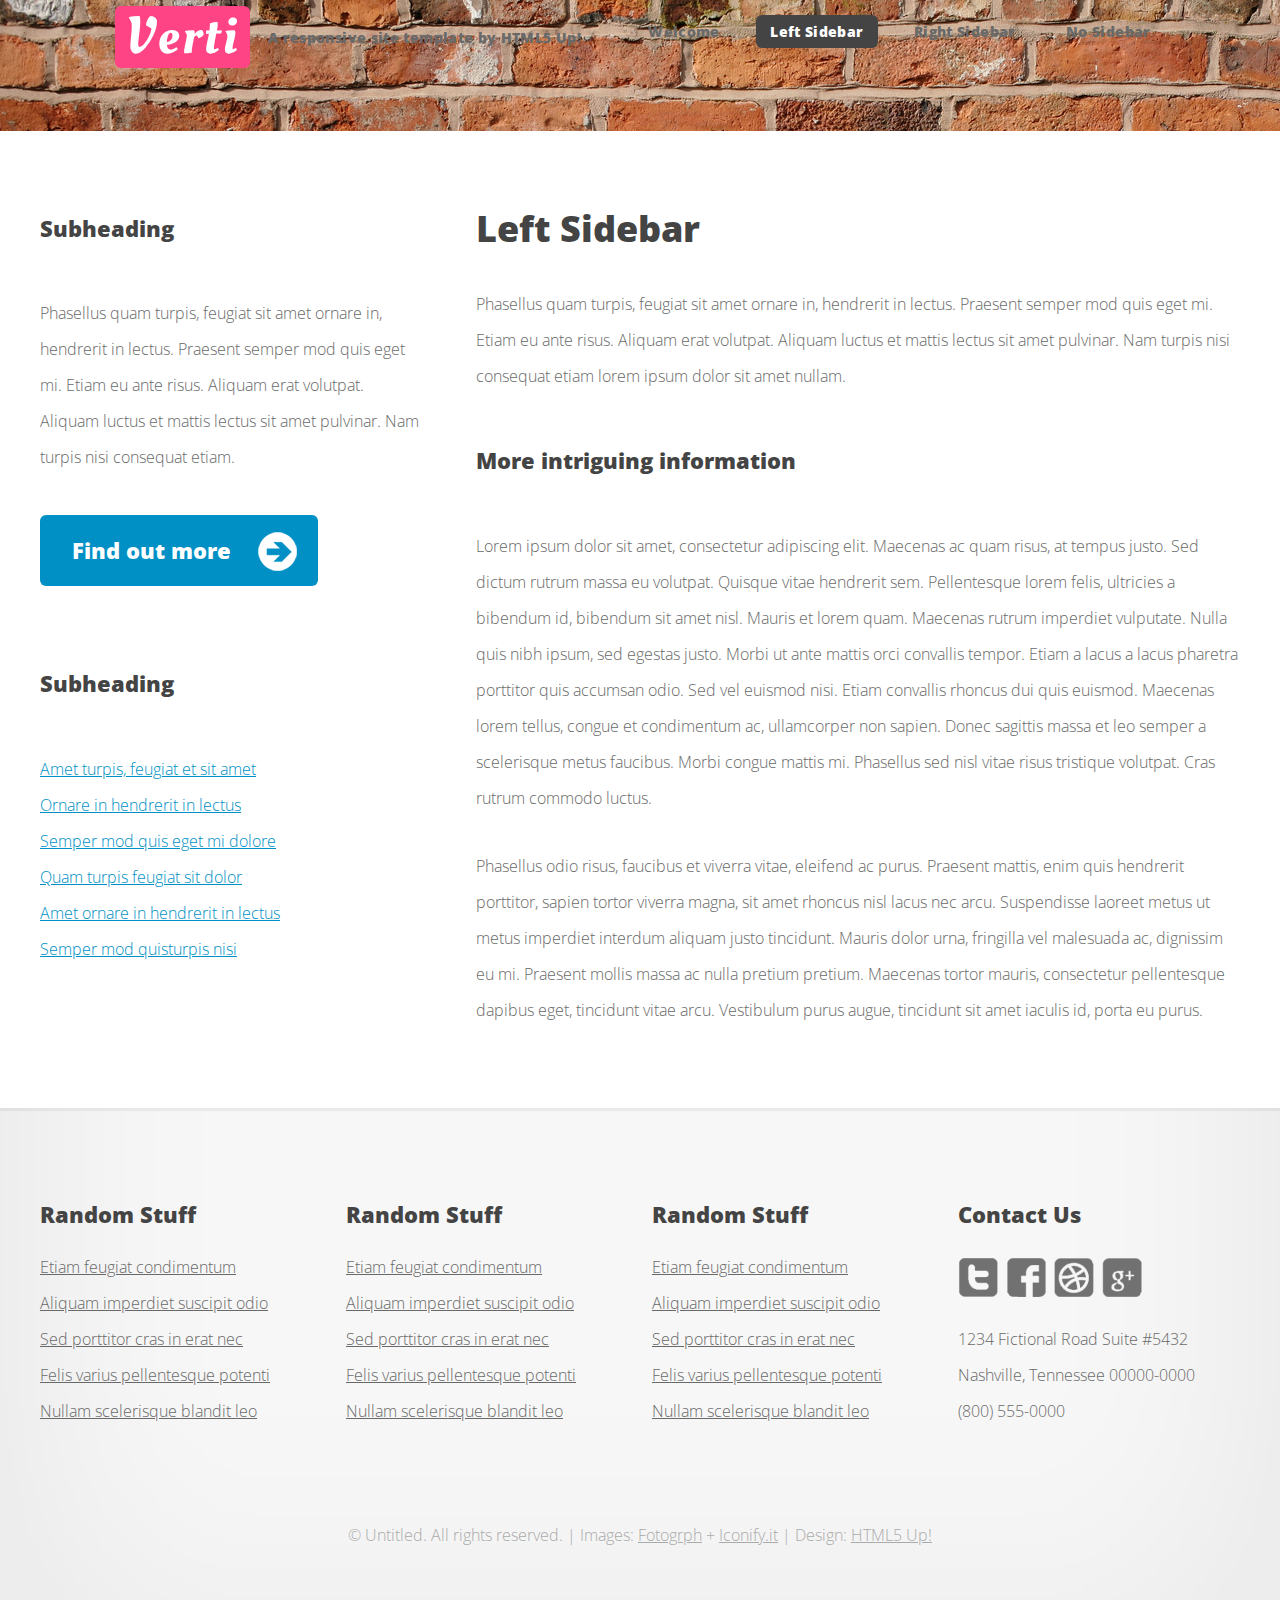
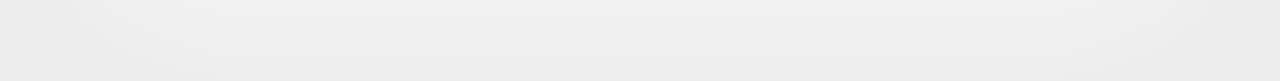
<file: HTML Playpen/html5up-verti/left-sidebar.html>
<!DOCTYPE HTML>
<!--
	Verti 1.0 by HTML5 Up!
	html5up.net | @n33co
	Free for personal and commercial use under the CCA 3.0 license (html5up.net/license)
-->
<html>
	<head>
		<title>Left Sidebar - Verti by HTML5 Up!</title>
		<meta http-equiv="content-type" content="text/html; charset=utf-8" />
		<meta name="description" content="" />
		<meta name="keywords" content="" />
		<link href="http://fonts.googleapis.com/css?family=Open+Sans:300,800" rel="stylesheet" type="text/css" />
		<link href="http://fonts.googleapis.com/css?family=Oleo+Script:400" rel="stylesheet" type="text/css" />
		<script src="css/5grid/jquery.js"></script>
		<script src="css/5grid/init.js?use=mobile,desktop,1000px&amp;mobileUI=1&amp;mobileUI.theme=none&amp;mobileUI_titleBarOverlaid=1&amp;mobileUI_titleBarHeight=60&amp;viewport_is1000px=1060&amp;mobileUI_openerWidth=80"></script>
		<noscript>
			<link rel="stylesheet" href="css/5grid/core.css" />
			<link rel="stylesheet" href="css/5grid/core-desktop.css" />
			<link rel="stylesheet" href="css/5grid/core-1200px.css" />
			<link rel="stylesheet" href="css/5grid/core-noscript.css" />
			<link rel="stylesheet" href="css/style.css" />
			<link rel="stylesheet" href="css/style-desktop.css" />
		</noscript>
		<!--[if lte IE 8]><link rel="stylesheet" href="css/ie8.css" /><![endif]-->
		<!--[if lte IE 7]><link rel="stylesheet" href="css/ie7.css" /><![endif]-->
	</head>
	<body class="left-sidebar">

		<!-- Header Wrapper -->
			<div id="header-wrapper">
				<div class="5grid-layout">
					<div class="row">
						<div class="12u">
						
							<!-- Header -->
								<header id="header">
								
									<!-- Logo -->
										<div id="logo">
											<h1><a href="#" class="mobileUI-site-name">Verti</a></h1>
											<span>A responsive site template by HTML5 Up!</span>
										</div>
									
									<!-- Nav -->
										<nav id="nav" class="mobileUI-site-nav">
											<ul>
												<li><a href="index.html">Welcome</a></li>
												<li class="current_page_item"><a href="left-sidebar.html">Left Sidebar</a></li>
												<li><a href="right-sidebar.html">Right Sidebar</a></li>
												<li><a href="no-sidebar.html">No Sidebar</a></li>
											</ul>
										</nav>
								
								</header>

						</div>
					</div>
				</div>
			</div>
		
		<!-- Main Wrapper -->
			<div id="main-wrapper">
				<div class="5grid-layout">
					<div class="row">
						<div class="4u">
						
							<!-- Sidebar -->
								<div id="sidebar">

									<section>
										<h3>Subheading</h3>
										<p>Phasellus quam turpis, feugiat sit amet ornare in, hendrerit in lectus. 
										Praesent semper mod quis eget mi. Etiam eu ante risus. Aliquam erat volutpat. 
										Aliquam luctus et mattis lectus sit amet pulvinar. Nam turpis nisi 
										consequat etiam.</p>
										<footer>
											<a href="#" class="button button-icon button-icon-info">Find out more</a>
										</footer>
									</section>

									<section>
										<h3>Subheading</h3>
										<ul class="style2">
											<li><a href="#">Amet turpis, feugiat et sit amet</a></li>
											<li><a href="#">Ornare in hendrerit in lectus</a></li>
											<li><a href="#">Semper mod quis eget mi dolore</a></li>
											<li><a href="#">Quam turpis feugiat sit dolor</a></li>
											<li><a href="#">Amet ornare in hendrerit in lectus</a></li>
											<li><a href="#">Semper mod quisturpis nisi</a></li>
										</ul>
									</section>

								</div>
						
						</div>
						<div class="8u mobileUI-main-content">

							<!-- Content -->
								<div id="content">
									<article class="last">

										<h2>Left Sidebar</h2>

										<p>Phasellus quam turpis, feugiat sit amet ornare in, hendrerit in lectus. 
										Praesent semper mod quis eget mi. Etiam eu ante risus. Aliquam erat volutpat. 
										Aliquam luctus et mattis lectus sit amet pulvinar. Nam turpis nisi 
										consequat etiam lorem ipsum dolor sit amet nullam.</p>
										
										<h3>More intriguing information</h3>
										<p>Lorem ipsum dolor sit amet, consectetur adipiscing elit. Maecenas ac quam risus, at tempus 
										justo. Sed dictum rutrum massa eu volutpat. Quisque vitae hendrerit sem. Pellentesque lorem felis, 
										ultricies a bibendum id, bibendum sit amet nisl. Mauris et lorem quam. Maecenas rutrum imperdiet 
										vulputate. Nulla quis nibh ipsum, sed egestas justo. Morbi ut ante mattis orci convallis tempor. 
										Etiam a lacus a lacus pharetra porttitor quis accumsan odio. Sed vel euismod nisi. Etiam convallis 
										rhoncus dui quis euismod. Maecenas lorem tellus, congue et condimentum ac, ullamcorper non sapien. 
										Donec sagittis massa et leo semper a scelerisque metus faucibus. Morbi congue mattis mi. 
										Phasellus sed nisl vitae risus tristique volutpat. Cras rutrum commodo luctus.</p>

										<p>Phasellus odio risus, faucibus et viverra vitae, eleifend ac purus. Praesent mattis, enim 
										quis hendrerit porttitor, sapien tortor viverra magna, sit amet rhoncus nisl lacus nec arcu. 
										Suspendisse laoreet metus ut metus imperdiet interdum aliquam justo tincidunt. Mauris dolor urna, 
										fringilla vel malesuada ac, dignissim eu mi. Praesent mollis massa ac nulla pretium pretium. 
										Maecenas tortor mauris, consectetur pellentesque dapibus eget, tincidunt vitae arcu. 
										Vestibulum purus augue, tincidunt sit amet iaculis id, porta eu purus.</p>

									</article>
								</div>

						</div>
					</div>
				</div>
			</div>

		<!-- Footer Wrapper -->
			<div id="footer-wrapper">
				<footer id="footer" class="5grid-layout">
					<div class="row">
						<div class="3u">
						
							<!-- Links -->
								<section class="widget-links">
									<h2>Random Stuff</h2>
									<ul class="style2">
										<li><a href="#">Etiam feugiat condimentum</a></li>
										<li><a href="#">Aliquam imperdiet suscipit odio</a></li>
										<li><a href="#">Sed porttitor cras in erat nec</a></li>
										<li><a href="#">Felis varius pellentesque potenti</a></li>
										<li><a href="#">Nullam scelerisque blandit leo</a></li>
									</ul>
								</section>
						
						</div>
						<div class="3u">
						
							<!-- Links -->
								<section class="widget-links">
									<h2>Random Stuff</h2>
									<ul class="style2">
										<li><a href="#">Etiam feugiat condimentum</a></li>
										<li><a href="#">Aliquam imperdiet suscipit odio</a></li>
										<li><a href="#">Sed porttitor cras in erat nec</a></li>
										<li><a href="#">Felis varius pellentesque potenti</a></li>
										<li><a href="#">Nullam scelerisque blandit leo</a></li>
									</ul>
								</section>
						
						</div>
						<div class="3u">
						
							<!-- Links -->
								<section class="widget-links">
									<h2>Random Stuff</h2>
									<ul class="style2">
										<li><a href="#">Etiam feugiat condimentum</a></li>
										<li><a href="#">Aliquam imperdiet suscipit odio</a></li>
										<li><a href="#">Sed porttitor cras in erat nec</a></li>
										<li><a href="#">Felis varius pellentesque potenti</a></li>
										<li><a href="#">Nullam scelerisque blandit leo</a></li>
									</ul>
								</section>
						
						</div>
						<div class="3u">
						
							<!-- Contact -->
								<section class="widget-contact last">
									<h2>Contact Us</h2>
									<ul>
										<li><a href="#" class="twitter">Twitter</a></li>
										<li><a href="#" class="facebook">Facebook</a></li>
										<li><a href="#" class="dribbble">Dribbble</a></li>
										<li><a href="#" class="googleplus">Google+</a></li>
									</ul>
									<p>1234 Fictional Road Suite #5432<br />
									Nashville, Tennessee 00000-0000<br />
									(800) 555-0000</p>
								</section>
						
						</div>
					</div>
					<div class="row">
						<div class="12u">
							<div id="copyright">
								&copy; Untitled. All rights reserved. | Images: <a href="http://fotogrph.com/">Fotogrph</a> + <a href="http://iconify.it/">Iconify.it</a> | Design: <a href="http://html5up.net/">HTML5 Up!</a>
							</div>
						</div>
					</div>
				</footer>
			</div>

	</body>
</html>
</file>
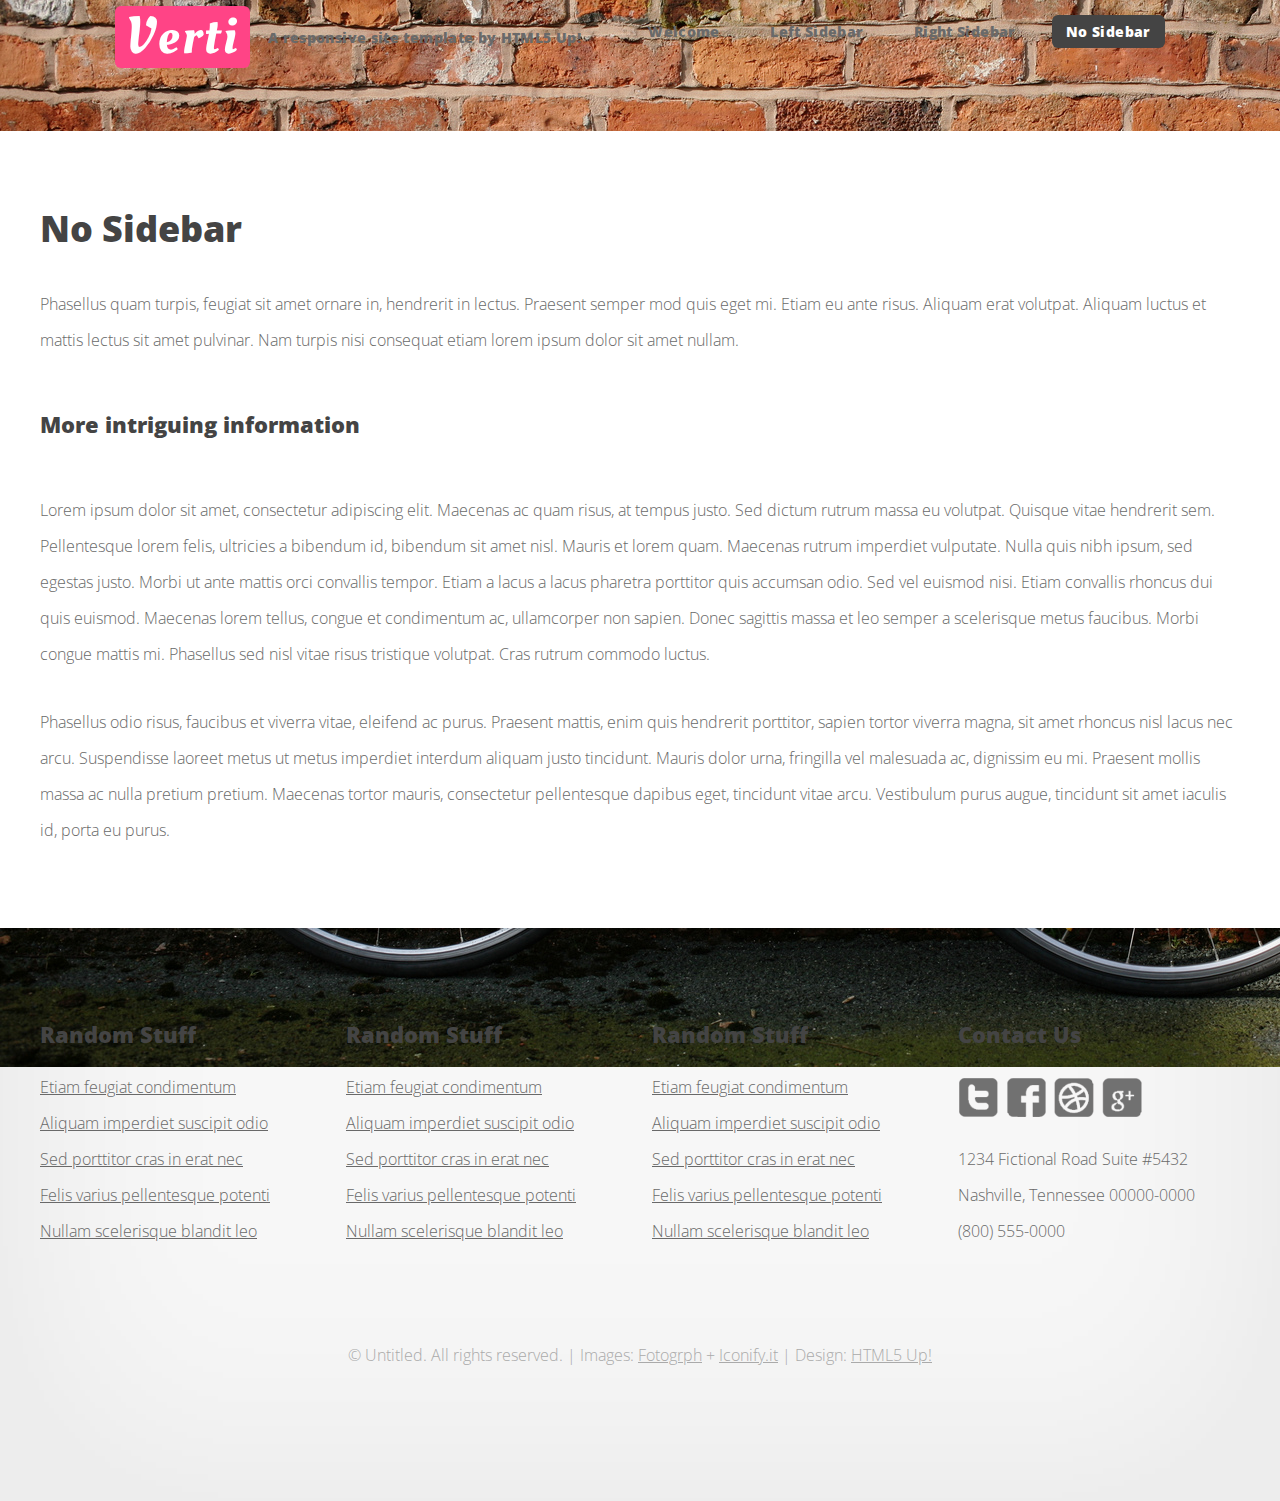
<file: HTML Playpen/html5up-verti/no-sidebar.html>
<!DOCTYPE HTML>
<!--
	Verti 1.0 by HTML5 Up!
	html5up.net | @n33co
	Free for personal and commercial use under the CCA 3.0 license (html5up.net/license)
-->
<html>
	<head>
		<title>No Sidebar - Verti by HTML5 Up!</title>
		<meta http-equiv="content-type" content="text/html; charset=utf-8" />
		<meta name="description" content="" />
		<meta name="keywords" content="" />
		<link href="http://fonts.googleapis.com/css?family=Open+Sans:300,800" rel="stylesheet" type="text/css" />
		<link href="http://fonts.googleapis.com/css?family=Oleo+Script:400" rel="stylesheet" type="text/css" />
		<script src="css/5grid/jquery.js"></script>
		<script src="css/5grid/init.js?use=mobile,desktop,1000px&amp;mobileUI=1&amp;mobileUI.theme=none&amp;mobileUI_titleBarOverlaid=1&amp;mobileUI_titleBarHeight=60&amp;viewport_is1000px=1060&amp;mobileUI_openerWidth=80"></script>
		<noscript>
			<link rel="stylesheet" href="css/5grid/core.css" />
			<link rel="stylesheet" href="css/5grid/core-desktop.css" />
			<link rel="stylesheet" href="css/5grid/core-1200px.css" />
			<link rel="stylesheet" href="css/5grid/core-noscript.css" />
			<link rel="stylesheet" href="css/style.css" />
			<link rel="stylesheet" href="css/style-desktop.css" />
		</noscript>
		<!--[if lte IE 8]><link rel="stylesheet" href="css/ie8.css" /><![endif]-->
		<!--[if lte IE 7]><link rel="stylesheet" href="css/ie7.css" /><![endif]-->
	</head>
	<body class="no-sidebar">

		<!-- Header Wrapper -->
			<div id="header-wrapper">
				<div class="5grid-layout">
					<div class="row">
						<div class="12u">
						
							<!-- Header -->
								<header id="header">
								
									<!-- Logo -->
										<div id="logo">
											<h1><a href="#" class="mobileUI-site-name">Verti</a></h1>
											<span>A responsive site template by HTML5 Up!</span>
										</div>
									
									<!-- Nav -->
										<nav id="nav" class="mobileUI-site-nav">
											<ul>
												<li><a href="index.html">Welcome</a></li>
												<li><a href="left-sidebar.html">Left Sidebar</a></li>
												<li><a href="right-sidebar.html">Right Sidebar</a></li>
												<li class="current_page_item"><a href="no-sidebar.html">No Sidebar</a></li>
											</ul>
										</nav>
								
								</header>

						</div>
					</div>
				</div>
			</div>
		
		<!-- Main Wrapper -->
			<div id="main-wrapper">
				<div class="5grid-layout">
					<div class="row">
						<div class="12u mobileUI-main-content">

							<!-- Content -->
								<div id="content">
									<article class="last">

										<h2>No Sidebar</h2>

										<p>Phasellus quam turpis, feugiat sit amet ornare in, hendrerit in lectus. 
										Praesent semper mod quis eget mi. Etiam eu ante risus. Aliquam erat volutpat. 
										Aliquam luctus et mattis lectus sit amet pulvinar. Nam turpis nisi 
										consequat etiam lorem ipsum dolor sit amet nullam.</p>
										
										<h3>More intriguing information</h3>
										<p>Lorem ipsum dolor sit amet, consectetur adipiscing elit. Maecenas ac quam risus, at tempus 
										justo. Sed dictum rutrum massa eu volutpat. Quisque vitae hendrerit sem. Pellentesque lorem felis, 
										ultricies a bibendum id, bibendum sit amet nisl. Mauris et lorem quam. Maecenas rutrum imperdiet 
										vulputate. Nulla quis nibh ipsum, sed egestas justo. Morbi ut ante mattis orci convallis tempor. 
										Etiam a lacus a lacus pharetra porttitor quis accumsan odio. Sed vel euismod nisi. Etiam convallis 
										rhoncus dui quis euismod. Maecenas lorem tellus, congue et condimentum ac, ullamcorper non sapien. 
										Donec sagittis massa et leo semper a scelerisque metus faucibus. Morbi congue mattis mi. 
										Phasellus sed nisl vitae risus tristique volutpat. Cras rutrum commodo luctus.</p>

										<p>Phasellus odio risus, faucibus et viverra vitae, eleifend ac purus. Praesent mattis, enim 
										quis hendrerit porttitor, sapien tortor viverra magna, sit amet rhoncus nisl lacus nec arcu. 
										Suspendisse laoreet metus ut metus imperdiet interdum aliquam justo tincidunt. Mauris dolor urna, 
										fringilla vel malesuada ac, dignissim eu mi. Praesent mollis massa ac nulla pretium pretium. 
										Maecenas tortor mauris, consectetur pellentesque dapibus eget, tincidunt vitae arcu. 
										Vestibulum purus augue, tincidunt sit amet iaculis id, porta eu purus.</p>

									</article>
								</div>

						</div>
					</div>
				</div>
			</div>

		<!-- Footer Wrapper -->
			<div id="footer-wrapper">
				<footer id="footer" class="5grid-layout">
					<div class="row">
						<div class="3u">
						
							<!-- Links -->
								<section class="widget-links">
									<h2>Random Stuff</h2>
									<ul class="style2">
										<li><a href="#">Etiam feugiat condimentum</a></li>
										<li><a href="#">Aliquam imperdiet suscipit odio</a></li>
										<li><a href="#">Sed porttitor cras in erat nec</a></li>
										<li><a href="#">Felis varius pellentesque potenti</a></li>
										<li><a href="#">Nullam scelerisque blandit leo</a></li>
									</ul>
								</section>
						
						</div>
						<div class="3u">
						
							<!-- Links -->
								<section class="widget-links">
									<h2>Random Stuff</h2>
									<ul class="style2">
										<li><a href="#">Etiam feugiat condimentum</a></li>
										<li><a href="#">Aliquam imperdiet suscipit odio</a></li>
										<li><a href="#">Sed porttitor cras in erat nec</a></li>
										<li><a href="#">Felis varius pellentesque potenti</a></li>
										<li><a href="#">Nullam scelerisque blandit leo</a></li>
									</ul>
								</section>
						
						</div>
						<div class="3u">
						
							<!-- Links -->
								<section class="widget-links">
									<h2>Random Stuff</h2>
									<ul class="style2">
										<li><a href="#">Etiam feugiat condimentum</a></li>
										<li><a href="#">Aliquam imperdiet suscipit odio</a></li>
										<li><a href="#">Sed porttitor cras in erat nec</a></li>
										<li><a href="#">Felis varius pellentesque potenti</a></li>
										<li><a href="#">Nullam scelerisque blandit leo</a></li>
									</ul>
								</section>
						
						</div>
						<div class="3u">
						
							<!-- Contact -->
								<section class="widget-contact last">
									<h2>Contact Us</h2>
									<ul>
										<li><a href="#" class="twitter">Twitter</a></li>
										<li><a href="#" class="facebook">Facebook</a></li>
										<li><a href="#" class="dribbble">Dribbble</a></li>
										<li><a href="#" class="googleplus">Google+</a></li>
									</ul>
									<p>1234 Fictional Road Suite #5432<br />
									Nashville, Tennessee 00000-0000<br />
									(800) 555-0000</p>
								</section>
						
						</div>
					</div>
					<div class="row">
						<div class="12u">
							<div id="copyright">
								&copy; Untitled. All rights reserved. | Images: <a href="http://fotogrph.com/">Fotogrph</a> + <a href="http://iconify.it/">Iconify.it</a> | Design: <a href="http://html5up.net/">HTML5 Up!</a>
							</div>
						</div>
					</div>
				</footer>
			</div>

	</body>
</html>
</file>
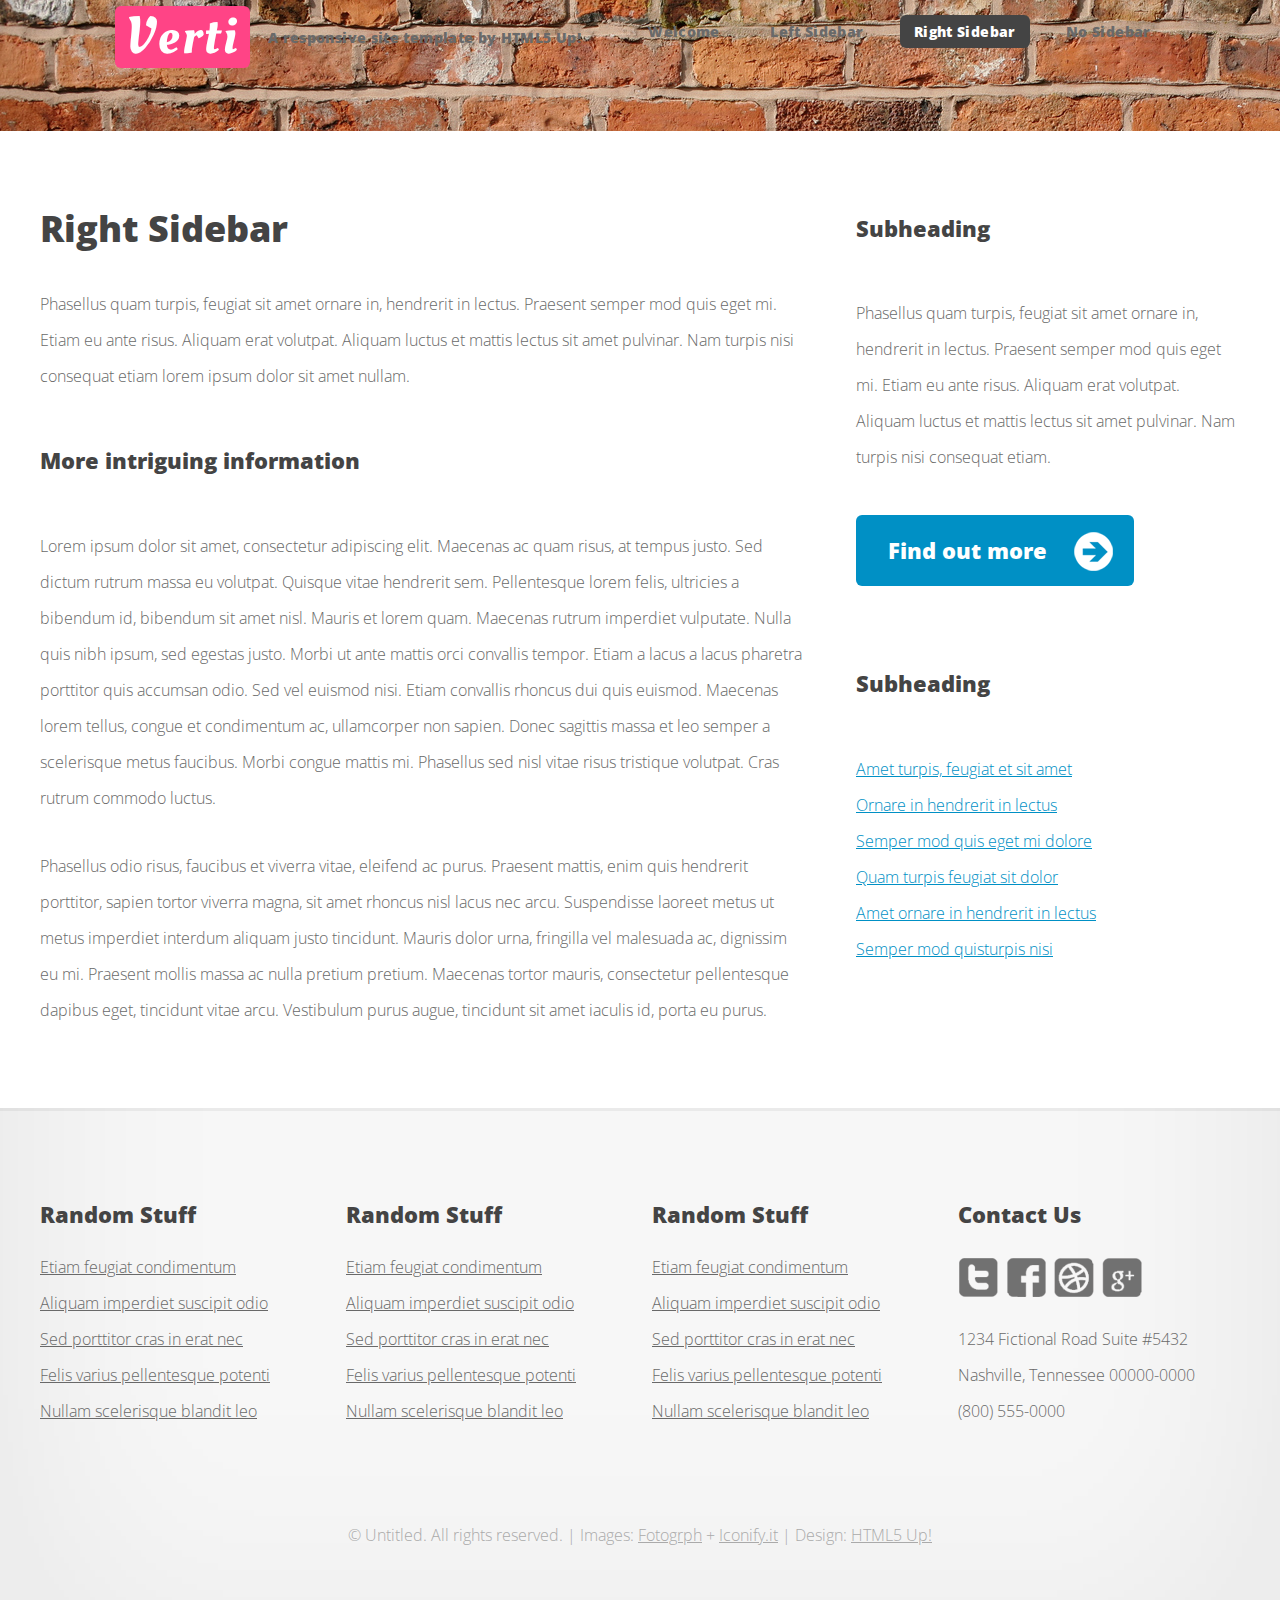
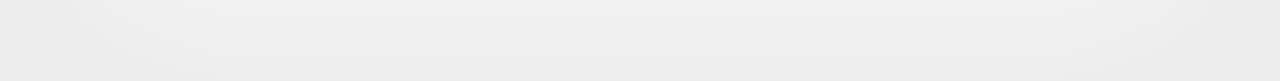
<file: HTML Playpen/html5up-verti/right-sidebar.html>
<!DOCTYPE HTML>
<!--
	Verti 1.0 by HTML5 Up!
	html5up.net | @n33co
	Free for personal and commercial use under the CCA 3.0 license (html5up.net/license)
-->
<html>
	<head>
		<title>Right Sidebar - Verti by HTML5 Up!</title>
		<meta http-equiv="content-type" content="text/html; charset=utf-8" />
		<meta name="description" content="" />
		<meta name="keywords" content="" />
		<link href="http://fonts.googleapis.com/css?family=Open+Sans:300,800" rel="stylesheet" type="text/css" />
		<link href="http://fonts.googleapis.com/css?family=Oleo+Script:400" rel="stylesheet" type="text/css" />
		<script src="css/5grid/jquery.js"></script>
		<script src="css/5grid/init.js?use=mobile,desktop,1000px&amp;mobileUI=1&amp;mobileUI.theme=none&amp;mobileUI_titleBarOverlaid=1&amp;mobileUI_titleBarHeight=60&amp;viewport_is1000px=1060&amp;mobileUI_openerWidth=80"></script>
		<noscript>
			<link rel="stylesheet" href="css/5grid/core.css" />
			<link rel="stylesheet" href="css/5grid/core-desktop.css" />
			<link rel="stylesheet" href="css/5grid/core-1200px.css" />
			<link rel="stylesheet" href="css/5grid/core-noscript.css" />
			<link rel="stylesheet" href="css/style.css" />
			<link rel="stylesheet" href="css/style-desktop.css" />
		</noscript>
		<!--[if lte IE 8]><link rel="stylesheet" href="css/ie8.css" /><![endif]-->
		<!--[if lte IE 7]><link rel="stylesheet" href="css/ie7.css" /><![endif]-->
	</head>
	<body class="right-sidebar">

		<!-- Header Wrapper -->
			<div id="header-wrapper">
				<div class="5grid-layout">
					<div class="row">
						<div class="12u">
						
							<!-- Header -->
								<header id="header">
								
									<!-- Logo -->
										<div id="logo">
											<h1><a href="#" class="mobileUI-site-name">Verti</a></h1>
											<span>A responsive site template by HTML5 Up!</span>
										</div>
									
									<!-- Nav -->
										<nav id="nav" class="mobileUI-site-nav">
											<ul>
												<li><a href="index.html">Welcome</a></li>
												<li><a href="left-sidebar.html">Left Sidebar</a></li>
												<li class="current_page_item"><a href="right-sidebar.html">Right Sidebar</a></li>
												<li><a href="no-sidebar.html">No Sidebar</a></li>
											</ul>
										</nav>
								
								</header>

						</div>
					</div>
				</div>
			</div>
		
		<!-- Main Wrapper -->
			<div id="main-wrapper">
				<div class="5grid-layout">
					<div class="row">
						<div class="8u mobileUI-main-content">

							<!-- Content -->
								<div id="content">
									<article class="last">

										<h2>Right Sidebar</h2>

										<p>Phasellus quam turpis, feugiat sit amet ornare in, hendrerit in lectus. 
										Praesent semper mod quis eget mi. Etiam eu ante risus. Aliquam erat volutpat. 
										Aliquam luctus et mattis lectus sit amet pulvinar. Nam turpis nisi 
										consequat etiam lorem ipsum dolor sit amet nullam.</p>
										
										<h3>More intriguing information</h3>
										<p>Lorem ipsum dolor sit amet, consectetur adipiscing elit. Maecenas ac quam risus, at tempus 
										justo. Sed dictum rutrum massa eu volutpat. Quisque vitae hendrerit sem. Pellentesque lorem felis, 
										ultricies a bibendum id, bibendum sit amet nisl. Mauris et lorem quam. Maecenas rutrum imperdiet 
										vulputate. Nulla quis nibh ipsum, sed egestas justo. Morbi ut ante mattis orci convallis tempor. 
										Etiam a lacus a lacus pharetra porttitor quis accumsan odio. Sed vel euismod nisi. Etiam convallis 
										rhoncus dui quis euismod. Maecenas lorem tellus, congue et condimentum ac, ullamcorper non sapien. 
										Donec sagittis massa et leo semper a scelerisque metus faucibus. Morbi congue mattis mi. 
										Phasellus sed nisl vitae risus tristique volutpat. Cras rutrum commodo luctus.</p>

										<p>Phasellus odio risus, faucibus et viverra vitae, eleifend ac purus. Praesent mattis, enim 
										quis hendrerit porttitor, sapien tortor viverra magna, sit amet rhoncus nisl lacus nec arcu. 
										Suspendisse laoreet metus ut metus imperdiet interdum aliquam justo tincidunt. Mauris dolor urna, 
										fringilla vel malesuada ac, dignissim eu mi. Praesent mollis massa ac nulla pretium pretium. 
										Maecenas tortor mauris, consectetur pellentesque dapibus eget, tincidunt vitae arcu. 
										Vestibulum purus augue, tincidunt sit amet iaculis id, porta eu purus.</p>

									</article>
								</div>

						</div>
						<div class="4u">
						
							<!-- Sidebar -->
								<div id="sidebar">

									<section>
										<h3>Subheading</h3>
										<p>Phasellus quam turpis, feugiat sit amet ornare in, hendrerit in lectus. 
										Praesent semper mod quis eget mi. Etiam eu ante risus. Aliquam erat volutpat. 
										Aliquam luctus et mattis lectus sit amet pulvinar. Nam turpis nisi 
										consequat etiam.</p>
										<footer>
											<a href="#" class="button button-icon button-icon-info">Find out more</a>
										</footer>
									</section>

									<section>
										<h3>Subheading</h3>
										<ul class="style2">
											<li><a href="#">Amet turpis, feugiat et sit amet</a></li>
											<li><a href="#">Ornare in hendrerit in lectus</a></li>
											<li><a href="#">Semper mod quis eget mi dolore</a></li>
											<li><a href="#">Quam turpis feugiat sit dolor</a></li>
											<li><a href="#">Amet ornare in hendrerit in lectus</a></li>
											<li><a href="#">Semper mod quisturpis nisi</a></li>
										</ul>
									</section>

								</div>
						
						</div>
					</div>
				</div>
			</div>

		<!-- Footer Wrapper -->
			<div id="footer-wrapper">
				<footer id="footer" class="5grid-layout">
					<div class="row">
						<div class="3u">
						
							<!-- Links -->
								<section class="widget-links">
									<h2>Random Stuff</h2>
									<ul class="style2">
										<li><a href="#">Etiam feugiat condimentum</a></li>
										<li><a href="#">Aliquam imperdiet suscipit odio</a></li>
										<li><a href="#">Sed porttitor cras in erat nec</a></li>
										<li><a href="#">Felis varius pellentesque potenti</a></li>
										<li><a href="#">Nullam scelerisque blandit leo</a></li>
									</ul>
								</section>
						
						</div>
						<div class="3u">
						
							<!-- Links -->
								<section class="widget-links">
									<h2>Random Stuff</h2>
									<ul class="style2">
										<li><a href="#">Etiam feugiat condimentum</a></li>
										<li><a href="#">Aliquam imperdiet suscipit odio</a></li>
										<li><a href="#">Sed porttitor cras in erat nec</a></li>
										<li><a href="#">Felis varius pellentesque potenti</a></li>
										<li><a href="#">Nullam scelerisque blandit leo</a></li>
									</ul>
								</section>
						
						</div>
						<div class="3u">
						
							<!-- Links -->
								<section class="widget-links">
									<h2>Random Stuff</h2>
									<ul class="style2">
										<li><a href="#">Etiam feugiat condimentum</a></li>
										<li><a href="#">Aliquam imperdiet suscipit odio</a></li>
										<li><a href="#">Sed porttitor cras in erat nec</a></li>
										<li><a href="#">Felis varius pellentesque potenti</a></li>
										<li><a href="#">Nullam scelerisque blandit leo</a></li>
									</ul>
								</section>
						
						</div>
						<div class="3u">
						
							<!-- Contact -->
								<section class="widget-contact last">
									<h2>Contact Us</h2>
									<ul>
										<li><a href="#" class="twitter">Twitter</a></li>
										<li><a href="#" class="facebook">Facebook</a></li>
										<li><a href="#" class="dribbble">Dribbble</a></li>
										<li><a href="#" class="googleplus">Google+</a></li>
									</ul>
									<p>1234 Fictional Road Suite #5432<br />
									Nashville, Tennessee 00000-0000<br />
									(800) 555-0000</p>
								</section>
						
						</div>
					</div>
					<div class="row">
						<div class="12u">
							<div id="copyright">
								&copy; Untitled. All rights reserved. | Images: <a href="http://fotogrph.com/">Fotogrph</a> + <a href="http://iconify.it/">Iconify.it</a> | Design: <a href="http://html5up.net/">HTML5 Up!</a>
							</div>
						</div>
					</div>
				</footer>
			</div>

	</body>
</html>
</file>
<file: HTML Playpen/html5up-verti/css/5grid/core.css>
/*****************************************************************/
/* 5grid 0.4 by n33.co | MIT+GPLv2 license licensed              */
/* core.css: Core stylesheet                                     */
/*****************************************************************/

/**************************************************/
/* Resets (by meyerweb.com/eric/tools/css/reset/) */
/**************************************************/

	html, body, div, span, applet, object, iframe, h1, h2, h3, h4, h5, h6, p, blockquote, pre, a, abbr, acronym, address, big, cite, code, del, dfn, em, img, ins, kbd, q, s, samp, small, strike, strong, sub, sup, tt, var, b, u, i, center, dl, dt, dd, ol, ul, li, fieldset, form, label, legend, table, caption, tbody, tfoot, thead, tr, th, td, article, aside, canvas, details, embed, figure, figcaption, footer, header, hgroup, menu, nav, output, ruby, section, summary, time, mark, audio, video {
		margin: 0;
		padding: 0;
		border: 0;
		font-size: 100%;
		font: inherit;
		vertical-align: baseline;
	}

	article, aside, details, figcaption, figure, footer, header, hgroup, menu, nav, section {
		display: block;
	}

	body {
		line-height: 1;
	}

	ol, ul {
		list-style: none;
	}

	blockquote, q {
		quotes: none;
	}

	blockquote:before, blockquote:after, q:before, q:after {
		content: '';
		content: none;
	}

	table {
		border-collapse: collapse;
		border-spacing: 0;
	}

/*********************/
/* Grid              */
/*********************/

	.\35 grid .\31 2u { width: 100%; } .\35 grid .\31 1u { width: 91.5%; } .\35 grid .\31 0u { width: 83%; } .\35 grid .\39 u { width: 74.5%; } .\35 grid .\38 u { width: 66%; } .\35 grid .\37 u { width: 57.5%; } .\35 grid .\36 u { width: 49%; } .\35 grid .\35 u { width: 40.5%; } .\35 grid .\34 u { width: 32%; } .\35 grid .\33 u { width: 23.5%; } .\35 grid .\32 u { width: 15%; } .\35 grid .\31 u { width: 6.5%; }
	
	.\35 grid .\31 u, .\35 grid .\32 u, .\35 grid .\33 u, .\35 grid .\34 u, .\35 grid .\35 u, .\35 grid .\36 u, .\35 grid .\37 u, .\35 grid .\38 u, .\35 grid .\39 u, .\35 grid .\31 0u, .\35 grid .\31 1u, .\35 grid .\31 2u {
		margin: 1% 0 1% 2%;
		float: left;
	}

	.\35 grid:after {
		content: '';
		display: block;
		clear: both;
		height: 0;
	}

	.\35 grid-flush .\31 2u { width: 100% !important; } .\35 grid-flush .\31 1u { width: 91.6666666667% !important; } .\35 grid-flush .\31 0u { width: 83.3333333333% !important; } .\35 grid-flush .\39 u { width: 75% !important; } .\35 grid-flush .\38 u { width: 66.6666666667% !important; } .\35 grid-flush .\37 u { width: 58.3333333333% !important; } .\35 grid-flush .\36 u { width: 50% !important; } .\35 grid-flush .\35 u { width: 41.6666666667% !important; } .\35 grid-flush .\34 u { width: 33.3333333333% !important; } .\35 grid-flush .\33 u { width: 25% !important; } .\35 grid-flush .\32 u { width: 16.6666666667% !important; } .\35 grid-flush .\31 u { width: 8.3333333333% !important; }

	.\35 grid-flush .\31 u, .\35 grid-flush .\32 u, .\35 grid-flush .\33 u, .\35 grid-flush .\34 u, .\35 grid-flush .\35 u, .\35 grid-flush .\36 u, .\35 grid-flush .\37 u, .\35 grid-flush .\38 u, .\35 grid-flush .\39 u, .\35 grid-flush .\31 0u, .\35 grid-flush .\31 1u, .\35 grid-flush .\31 2u {
		margin: 0 !important;
	}

	.do-5grid .do-12u { width: 100%; } .do-5grid .do-11u { width: 91.5%; } .do-5grid .do-10u { width: 83%; } .do-5grid .do-9u { width: 74.5%; } .do-5grid .do-8u { width: 66%; } .do-5grid .do-7u { width: 57.5%; } .do-5grid .do-6u { width: 49%; } .do-5grid .do-5u { width: 40.5%; } .do-5grid .do-4u { width: 32%; } .do-5grid .do-3u { width: 23.5%; } .do-5grid .do-2u { width: 15%; } .do-5grid .do-1u { width: 6.5%; }
	
	.do-5grid .do-1u, .do-5grid .do-2u, .do-5grid .do-3u, .do-5grid .do-4u, .do-5grid .do-5u, .do-5grid .do-6u, .do-5grid .do-7u, .do-5grid .do-8u, .do-5grid .do-9u, .do-5grid .do-10u, .do-5grid .do-11u, .do-5grid .do-12u {
		margin: 1% 0 1% 2%;
		float: left;
	}

	.do-5grid:after {
		content: '';
		display: block;
		clear: both;
		height: 0;
	}

	.do-5grid-flush .do-12u { width: 100%; } .do-5grid-flush .do-11u { width: 91.6666666667%; } .do-5grid-flush .do-10u { width: 83.3333333333%; } .do-5grid-flush .do-9u { width: 75%; } .do-5grid-flush .do-8u { width: 66.6666666667%; } .do-5grid-flush .do-7u { width: 58.3333333333%; } .do-5grid-flush .do-6u { width: 50%; } .do-5grid-flush .do-5u { width: 41.6666666667%; } .do-5grid-flush .do-4u { width: 33.3333333333%; } .do-5grid-flush .do-3u { width: 25%; } .do-5grid-flush .do-2u { width: 16.6666666667%; } .do-5grid-flush .do-1u { width: 8.3333333333%; }

	.do-5grid-flush .do-1u, .do-5grid-flush .do-2u, .do-5grid-flush .do-3u, .do-5grid-flush .do-4u, .do-5grid-flush .do-5u, .do-5grid-flush .do-6u, .do-5grid-flush .do-7u, .do-5grid-flush .do-8u, .do-5grid-flush .do-9u, .do-5grid-flush .do-10u, .do-5grid-flush .do-11u, .do-5grid-flush .do-12u {
		margin: 0 !important;
	}

/*********************/
/* Mobile            */
/*********************/

	#mobileUI-site-titlebar {
		text-align: center;
	}
	
	#mobileUI-site-nav-opener {
		top: 0;
		left: 0;
	}
	
	#mobileUI-site-nav {
	}

		#mobileUI-site-nav-inner {
		}
	
		.mobileUI-site-nav-link {
			display: block;
		}
	
		.mobileUI-site-nav-link .indent-1 { display: inline-block; width: 1em; }
		.mobileUI-site-nav-link .indent-2 { display: inline-block; width: 2em; }
		.mobileUI-site-nav-link .indent-3 { display: inline-block; width: 3em; }
		.mobileUI-site-nav-link .indent-4 { display: inline-block; width: 4em; }
		.mobileUI-site-nav-link .indent-5 { display: inline-block; width: 5em; }
		.mobileUI-site-nav-link .indent-6 { display: inline-block; width: 6em; }
		.mobileUI-site-nav-link .indent-7 { display: inline-block; width: 7em; }
		.mobileUI-site-nav-link .indent-8 { display: inline-block; width: 8em; }
		.mobileUI-site-nav-link .indent-9 { display: inline-block; width: 9em; }
		.mobileUI-site-nav-link .indent-10 { display: inline-block; width: 10em; }
</file>
<file: HTML Playpen/html5up-verti/css/5grid/core-desktop.css>
/*****************************************************************/
/* 5grid 0.4 by n33.co | MIT+GPLv2 license licensed              */
/* core-desktop.css: Core (desktop) stylesheet                   */
/*****************************************************************/

.\35 grid .row:after { content: ''; display: block; clear: both; height: 0; } 
.\35 grid .row > :first-child { margin-left: 0; } 
.\35 grid .row:first-child > * { margin-top: 0; } 
.\35 grid .row:last-child > * { margin-bottom: 0; }
.\35 grid .offset-1u:first-child { margin-left: 8.5% !important; } 
.\35 grid .offset-2u:first-child { margin-left: 17% !important; } 
.\35 grid .offset-3u:first-child { margin-left: 25.5% !important; } 
.\35 grid .offset-4u:first-child { margin-left: 34% !important; } 
.\35 grid .offset-5u:first-child { margin-left: 42.5% !important; } 
.\35 grid .offset-6u:first-child { margin-left: 51% !important; } 
.\35 grid .offset-7u:first-child { margin-left: 59.5% !important; } 
.\35 grid .offset-8u:first-child { margin-left: 68% !important; } 
.\35 grid .offset-9u:first-child { margin-left: 76.5% !important; } 
.\35 grid .offset-10u:first-child { margin-left: 85% !important; } 
.\35 grid .offset-11u:first-child { margin-left: 93.5% !important; } 
.\35 grid .offset-1u { margin-left: 10.5% !important; } 
.\35 grid .offset-2u { margin-left: 19% !important; } 
.\35 grid .offset-3u { margin-left: 27.5% !important; } 
.\35 grid .offset-4u { margin-left: 36% !important; } 
.\35 grid .offset-5u { margin-left: 44.5% !important; } 
.\35 grid .offset-6u { margin-left: 53% !important; } 
.\35 grid .offset-7u { margin-left: 61.5% !important; } 
.\35 grid .offset-8u { margin-left: 70% !important; } 
.\35 grid .offset-9u { margin-left: 78.5% !important; } 
.\35 grid .offset-10u { margin-left: 87% !important; } 
.\35 grid .offset-11u { margin-left: 95.5% !important; }
</file>
<file: HTML Playpen/html5up-verti/css/5grid/core-1200px.css>
/*****************************************************************/
/* 5grid 0.4 by n33.co | MIT+GPLv2 license licensed              */
/* core-1200px.css: 1200px                                       */
/*****************************************************************/

/*********************/
/* 1200px            */
/*********************/

	.\35 grid-layout {
		width: 1200px;
		margin: 0 auto;
	}
</file>
<file: HTML Playpen/html5up-verti/css/5grid/core-noscript.css>
/*****************************************************************/
/* 5grid 0.4 by n33.co | MIT+GPLv2 license licensed              */
/* noscript-1000px.css: Kludgey noscript stylesheet              */
/*****************************************************************/

/*********************/
/* Base Grid         */
/*********************/

	.\35 grid-layout .\31 2u { width: 100%; } 
	.\35 grid-layout .\31 1u { width: 91.5%; } 
	.\35 grid-layout .\31 0u { width: 83%; } 
	.\35 grid-layout .\39 u { width: 74.5%; } 
	.\35 grid-layout .\38 u { width: 66%; }
	.\35 grid-layout .\37 u { width: 57.5%; } 
	.\35 grid-layout .\36 u { width: 49%; } 
	.\35 grid-layout .\35 u { width: 40.5%; } 
	.\35 grid-layout .\34 u { width: 32%; } 
	.\35 grid-layout .\33 u { width: 23.5%; } 
	.\35 grid-layout .\32 u { width: 15%; } 
	.\35 grid-layout .\31 u { width: 6.5%; }

	.\35 grid-layout .\31 u, .\35 grid-layout .\32 u, .\35 grid-layout .\33 u, .\35 grid-layout .\34 u, .\35 grid-layout .\35 u, .\35 grid-layout .\36 u, .\35 grid-layout .\37 u, .\35 grid-layout .\38 u, .\35 grid-layout .\39 u, .\35 grid-layout .\31 0u, .\35 grid-layout .\31 1u, .\35 grid-layout .\31 2u {
		margin: 1% 0 1% 2%;
		float: left;
	}

	.\35 grid-layout:after {
		content: '';
		display: block;
		clear: both;
		height: 0;
	}

/*********************/
/* Desktop           */
/*********************/

	.\35 grid-layout .row:after { content: ''; display: block; clear: both; height: 0; } 
	.\35 grid-layout .row > :first-child { margin-left: 0; } 
	.\35 grid-layout .row:first-child > * { margin-top: 0; } 
	.\35 grid-layout .row:last-child > * { margin-bottom: 0; }
	.\35 grid-layout .offset-1u:first-child { margin-left: 8.5% !important; } 
	.\35 grid-layout .offset-2u:first-child { margin-left: 17% !important; } 
	.\35 grid-layout .offset-3u:first-child { margin-left: 25.5% !important; } 
	.\35 grid-layout .offset-4u:first-child { margin-left: 34% !important; } 
	.\35 grid-layout .offset-5u:first-child { margin-left: 42.5% !important; } 
	.\35 grid-layout .offset-6u:first-child { margin-left: 51% !important; } 
	.\35 grid-layout .offset-7u:first-child { margin-left: 59.5% !important; } 
	.\35 grid-layout .offset-8u:first-child { margin-left: 68% !important; } 
	.\35 grid-layout .offset-9u:first-child { margin-left: 76.5% !important; } 
	.\35 grid-layout .offset-10u:first-child { margin-left: 85% !important; } 
	.\35 grid-layout .offset-11u:first-child { margin-left: 93.5% !important; } 
	.\35 grid-layout .offset-1u { margin-left: 10.5% !important; } 
	.\35 grid-layout .offset-2u { margin-left: 19% !important; } 
	.\35 grid-layout .offset-3u { margin-left: 27.5% !important; } 
	.\35 grid-layout .offset-4u { margin-left: 36% !important; } 
	.\35 grid-layout .offset-5u { margin-left: 44.5% !important; } 
	.\35 grid-layout .offset-6u { margin-left: 53% !important; } 
	.\35 grid-layout .offset-7u { margin-left: 61.5% !important; } 
	.\35 grid-layout .offset-8u { margin-left: 70% !important; } 
	.\35 grid-layout .offset-9u { margin-left: 78.5% !important; } 
	.\35 grid-layout .offset-10u { margin-left: 87% !important; } 
	.\35 grid-layout .offset-11u { margin-left: 95.5% !important; }
</file>
<file: HTML Playpen/html5up-verti/css/style.css>
/*
	Verti 1.0 by HTML5 Up!
	html5up.net | @n33co
	Free for personal and commercial use under the CCA 3.0 license (html5up.net/license)
*/

/*********************************************************************************/
/* Basic                                                                         */
/*********************************************************************************/

	*
	{
		-moz-box-sizing: border-box;
		-webkit-box-sizing: border-box;
		-o-box-sizing: border-box;
		-ms-box-sizing: border-box;
		box-sizing: border-box;
	}

	html
	{
		background: #f7f7f7 url('images/brick-bike.jpg') no-repeat;
		height: 100%;
	}

	body
	{
		font-family: 'Open Sans', sans-serif;
		font-size: 12pt;
		color: #696969;
		font-weight: 300;
		background: url('images/bgshadow.png') top left no-repeat;
		background-size: 100% 100%;
	}
	
	a
	{
		color: #0090c5;
		text-decoration: underline;
	}
	
		a:hover
		{
			text-decoration: none;
		}
	
	h1, h2, h3, h4, h5, h6
	{
		color: #444;
		font-weight: 800;
	}
	
	h1 a, h2 a, h3 a, h4 a, h5 a, h6 a
	{
		color: inherit;
		text-decoration: none;
		outline: 0;
	}

	strong
	{
	}

	form
	{
	}
	
		form input,
		form select,
		form textarea
		{
			-webkit-appearance: none;
		}
			
	br.clear
	{
		clear: both;
	}
	
	p, ul, ol, dl, table
	{
		margin-bottom: 2em;
	}
	
	section,
	article
	{
		margin-bottom: 5em;
	}
	
	section > :last-child,
	article > :last-child
	{
		margin-bottom: 0;
	}

	section:last-child,
	article:last-child
	{
		margin-bottom: 0;
	}

	.image
	{
		display: inline-block;
		outline: 0;
	}
	
		.image img
		{
			display: block;
			width: 100%;
			border-radius: 8px;
		}

	.image-full
	{
		display: block;
		width: 100%;
		margin: 0 0 2.5em 0;
	}
	
	.image-left
	{
		float: left;
		margin: 0 2em 2em 0;
	}
	
	.image-centered
	{
		display: block;
		margin: 0 0 2.5em 0;
	}

		.image-centered img
		{
			margin: 0 auto;
			width: auto;
		}

	.button
	{
		display: inline-block;
		background: #0090c5;
		color: #fff;
		text-decoration: none;
		border-radius: 6px;
		font-weight: 800;
		outline: 0;
		-moz-transition: background-color .25s ease-in-out;
		-webkit-transition: background-color .25s ease-in-out;
		-o-transition: background-color .25s ease-in-out;
		-ms-transition: background-color .25s ease-in-out;
		transition: background-color .25s ease-in-out;
	}
	
		.button:hover
		{
			background: #10a0d5;
		}
	
		.button:active
		{
			background: #20b0e5;
		}
	
		.button-icon
		{
			position: relative;
		}
		
			.button-icon:after
			{
				content: '';
				display: inline-block;
				width: 54px;
			}
		
			.button-icon:before
			{
				content: '';
				display: inline-block;
				width: 48px;
				height: 48px;
				background: url('images/icons.png');
				position: absolute;
				right: 0.75em;
				top: 50%;
				margin-top: -24px;
			}
			
			.button-icon-rarrow:before
			{
				background-position: 0px 0px;
			}
			
			.button-icon-paper:before
			{
				background-position: -48px 0px;
			}
	
			.button-icon-question:before
			{
				background-position: 0px -48px;
			}
	
		.button-alt
		{
			background: #f1f1f1;
			color: #444;
		}

			.button-alt:hover
			{
				background: #e8e8e8;
			}

			.button-alt:active
			{
				background: #e4e4e4;
			}

	ul.style1
	{
	}
	
	ul.style2
	{
	}
	
		ul.style2 li
		{
		}
			
	ol.style1
	{
	}

	.byline
	{
		display: block;
	}

	header
	{
		margin: 0 0 2em 0;
		padding: 6px 6.25% 0 6.25%;

	}
	
		header h2, header h3
		{
			font-family: "Source Sans Pro";
			margin: 0 0 0.25em 0;
		}
		
		header .byline
		{
			margin: 0;
		}

	footer
	{
		margin: 2.5em 0 0 0;
	}
	
	.box
	{
		background: #fff;
		/*border-radius: 6px;*/
		box-shadow: 0px 0px 4px 0px rgba(0,0,0,0.015);
		box-shadow: 0px 3px 0px 0px rgba(0,0,0,0.05);
	}

	.transparent-white
	{
		background: rgba(255, 255, 255, 0.8);
	}

	.opaque-white
	{
		background: rgba(255, 255, 255, 1.0);
	}

/*********************************************************************************/
/* Widgets                                                                       */
/*********************************************************************************/

	.widget-links
	{
	}

	.widget-thumbnails
	{
	}

		.widget-thumbnails .grid
		{
			margin-bottom: 2.5em;
		}

	.widget-contact
	{
	}
	
		.widget-contact ul
		{
			overflow: hidden;
			position: relative;
			left: -4px;
			top: 4px;
			margin-bottom: 1.5em;
		}
		
			.widget-contact ul li
			{
				display: block;
				float: left;
			}

				.widget-contact ul li a
				{
					display: block;
					width: 48px;
					height: 48px;
					background: url('images/icons.png');
					text-indent: -9999em;
					outul line: 0;
					opacity: 0.75;
					-moz-transition: opacity .25s ease-in-out;
					-webkit-transition: opacity .25s ease-in-out;
					-o-transition: opacity .25s ease-in-out;
					-ms-transition: opacity .25s ease-in-out;
					transition: opacity .25s ease-in-out;
				}
				
					.widget-contact ul li a:hover
					{
						opacity: 1.0;
					}
				
					.widget-contact ul li a.twitter
					{
						background-position: -48px -48px;
					}
				
					.widget-contact ul li a.facebook
					{
						background-position: -96px -48px;
					}
				
					.widget-contact ul li a.dribbble
					{
						background-position: -144px -48px;
					}
				
					.widget-contact ul li a.googleplus
					{
						background-position: -192px -48px;
					}
	
/*********************************************************************************/
/* Wrappers                                                                      */
/*********************************************************************************/

	#header-wrapper
	{
	}
	
	#banner-wrapper
	{
		margin-bottom: 300px;
	}
	
	#main-wrapper
	{
		background: #fff;
		box-shadow: 0px 3px 0px 0px rgba(0,0,0,0.05);
	}
	
	#footer-wrapper
	{
	}
	
/*********************************************************************************/
/* Header                                                                        */
/*********************************************************************************/

	#header
	{
		position: relative;
	}
	
/*********************************************************************************/
/* Logo                                                                          */
/*********************************************************************************/

	#logo
	{
		overflow: hidden;
		display: inline-block;
	}

		#logo h1
		{
			background: #ff4486;
			color: #fff;
			border-radius: 6px;
			font-family: 'Oleo Script', serif;
			font-weight: 400;
		}
		
		#logo span
		{
			font-weight: 800;
		}
	
/*********************************************************************************/
/* Banner                                                                        */
/*********************************************************************************/

	#banner
	{
		font-family: "Source Sans Pro";
		position: relative;
	}
	
/*********************************************************************************/
/* Footer                                                                        */
/*********************************************************************************/

	#footer
	{
	}
	
		#footer a

		{
			color: inherit;
		}
	
	#copyright
	{
		color: #aaa;
	}
	
		#copyright a
		{
			color: inherit;
		}
</file>
<file: HTML Playpen/html5up-verti/css/style-desktop.css>
/*
	Verti 1.0 by HTML5 Up!
	html5up.net | @n33co
	Free for personal and commercial use under the CCA 3.0 license (html5up.net/license)
*/

/*********************************************************************************/
/* Basic                                                                         */
/*********************************************************************************/

	body
	{
		min-width: 1200px;
		line-height: 2.25em;
		min-height: 100%;
	}

	h1, h2, h3, h4, h5, h6
	{
		color: #444;
		font-weight: 800;
	}

	h2
	{
		font-size: 2.25em;
		margin: 0 0 1.1em 0;
		line-height: 1em;
	}
	
	h3
	{
		font-size: 1.35em;
		margin: 0 0 2.25em 0;
	}

	.pad-right
	{
		margin-right: 1.5em;
	}

	.pad-left
	{
		margin-left: 1.5em;
	}
	
	body.left-sidebar,
	body.homepage
	{
	}

		body.left-sidebar #content,
		body.homepage #content
		{
			padding-left: 1.75em;
		}

	body.right-sidebar
	{
	}

		body.right-sidebar #content
		{
			padding-right: 1.75em;
		}
	
	.button
	{
		font-size: 1.35em;
		padding: 0.8em 1.5em 0.8em 1.5em;
	}

		.button-big
		{
			font-size: 2.25em;
			padding: 0.8em 0.9em 0.8em 0.9em;
		}
	
	.box
	{
		padding: 2em;
	}
		
	.box-feature
	{
		padding: 0;
	}
		
		.box-feature .inner
		{
			padding: 4em 2em 3em 2em;
		}
		
		.box-feature h2
		{
			font-size: 1.35em;
		}

		.box-feature p
		{
			margin: 0;
		}

		.box-feature .image
		{
			position: relative;
			margin: 0;
		}

			.box-feature .image img
			{
				border-bottom-left-radius: 0;
				border-bottom-right-radius: 0;
			}

/*********************************************************************************/
/* Widgets                                                                       */
/*********************************************************************************/

	.widget-thumbnails
	{
	}

		.widget-thumbnails .image
		{
			margin: 0;
		}
	
		.widget-thumbnails .x
		{
			padding: 1em 0.5em 0 0;
		}
	
		.widget-thumbnails .y
		{
			padding: 1em 0 0 0.5em;
		}

		.widget-thumbnails .row:first-child .x,
		.widget-thumbnails .row:first-child .y
		{
			padding-top: 0;
		}	

/*********************************************************************************/
/* Wrappers                                                                      */
/*********************************************************************************/

	#header-wrapper
	{
		padding: 0 0 1em 0;
	}
	
	#features-wrapper
	{
		padding: 3em 0 3em 0;
	}
	
	#main-wrapper
	{
		padding: 5em 0 5em 0;
	}
	
	#footer-wrapper
	{
		padding: 6em 0 8em 0;
	}

/*********************************************************************************/
/* Logo                                                                          */
/*********************************************************************************/

	#logo
	{
	}

		#logo h1
		{
			float: left;
			margin: 0 0.35em 0 0;
			padding: 0.25em 0.2em 0.25em 0.2em;
			font-size: 3.25em;
			letter-spacing: 0.05em;
		}

		#logo span
		{
			line-height: 4.5em;
			letter-spacing: 0.025em;
			font-size: 0.9em;
		}

/*********************************************************************************/
/* Nav                                                                           */
/*********************************************************************************/

	#nav
	{
		position: absolute;
		right: 6.25%;
		top: 0;
		font-size: 0.9em;
	}
	
		#nav ul
		{
		}
			
			#nav ul li
			{
				float: left;
				line-height: 4.5em;
				padding-left: 1.5em;
			}

				#nav ul li a
				{
					font-weight: 800;
					letter-spacing: 0.025em;
					color: #696969;
					text-decoration: none;
					border-radius: 6px;
					padding: 0.5em 1em 0.5em 1em;
					-moz-transition: background-color .25s ease-in-out;
					-webkit-transition: background-color .25s ease-in-out;
					-o-transition: background-color .25s ease-in-out;
					-ms-transition: background-color .25s ease-in-out;
					transition: background-color .25s ease-in-out;
				}

			#nav ul li:hover
			{
			}

				#nav ul li:hover a
				{
					background: rgba(255,255,255,0.5);
				}

			#nav ul li.current_page_item
			{
			}

				#nav ul li.current_page_item a
				{
					background: #444;
					color: #fff;
				}

/*********************************************************************************/
/* Banner                                                                        */
/*********************************************************************************/

	#banner
	{
		padding: 6.25% 6.25% 3.5% 6.25%;
	}

		#banner h2
		{
			font-size: 3.5em;
			font-weight: 900;
			margin: 0.1em 0 0.35em 0;
		}

		#banner p
		{
			font-size: 2.75em;
			font-weight: 300;
			line-height: 1.35em;
			margin: 0;
		}
		
		#banner .button
		{
			width: 100%;
			margin-bottom: 0.5em;
		}

		#banner .button-alt
		{
			margin-bottom: 0;
		}
		
		#banner ul
		{
			margin-left: 2em;
		}

/*********************************************************************************/
/* Content                                                                       */
/*********************************************************************************/

	#content
	{
	}

		#content h3
		{
			margin-top: 2.25em;
		}

/*********************************************************************************/
/* Footer                                                                        */
/*********************************************************************************/

	#footer
	{
	}
	
		#footer h2
		{
			font-size: 1.35em;
		}

	#copyright
	{
		padding: 4em 0 0 0;
		text-align: center;
	}
</file>
<file: HTML Playpen/html5up-verti/css/ie8.css>
/*
	Verti 1.0 by HTML5 Up!
	html5up.net | @n33co
	Free for personal and commercial use under the CCA 3.0 license (html5up.net/license)
*/

/*********************************************************************************/
/* Basic                                                                         */
/*********************************************************************************/

	body
	{
		background: none;
	}
</file>
<file: HTML Playpen/html5up-verti/css/ie7.css>
/*
	Verti 1.0 by HTML5 Up!
	html5up.net | @n33co
	Free for personal and commercial use under the CCA 3.0 license (html5up.net/license)
*/

/*********************************************************************************/
/* Basic                                                                         */
/*********************************************************************************/

	.image-left img
	{
		display: inline;
		width: auto;
	}
	
/*********************************************************************************/
/* Logo                                                                          */
/*********************************************************************************/

	#logo
	{
	}
	
		#logo a
		{
			color: #fff;
		}
</file>
